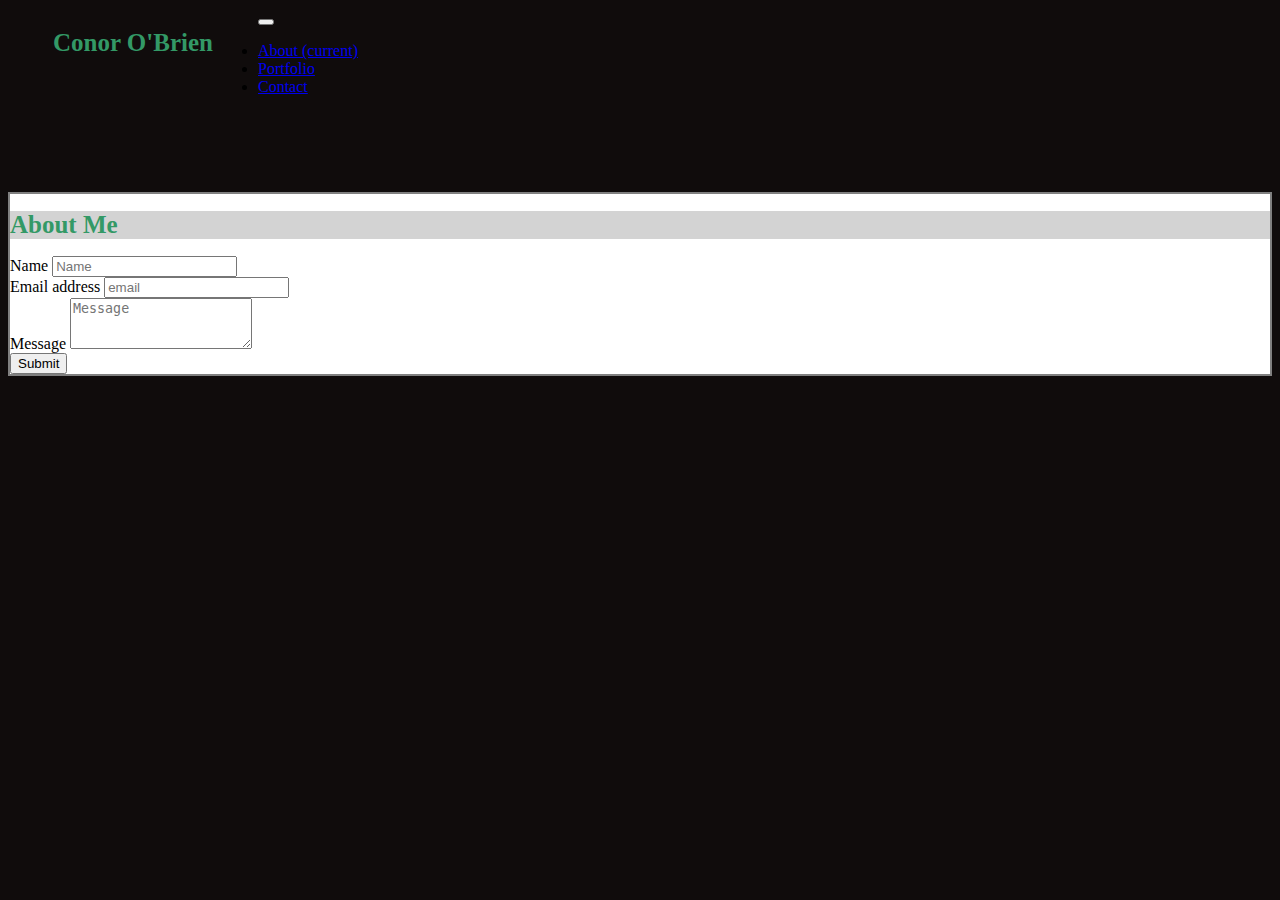
<file: contact.html>
<!DOCTYPE html>
<html lang="en">

<head>
  <meta charset="UTF-8">
  <meta name="viewport" content="width=device-width, initial-scale=1.0">
  <title>Conor O'Brien About Me</title>

  <link rel="stylesheet" href="https://cdn.jsdelivr.net/npm/bootstrap@4.5.3/dist/css/bootstrap.min.css"
    integrity="sha384-TX8t27EcRE3e/ihU7zmQxVncDAy5uIKz4rEkgIXeMed4M0jlfIDPvg6uqKI2xXr2" crossorigin="anonymous">

  <link rel="stylesheet" href="Assets/style.css">
</head>

<body class="hero-image">
  <header>
    
    <nav class="navbar navbar-expand-lg navbar-light bg-light">
      <a class="navbar-brand" id="home" href="index.html">Conor O'Brien</a>
      <button class="navbar-toggler" type="button" data-toggle="collapse" data-target="#navbarNav" aria-controls="navbarNav" aria-expanded="false" aria-label="Toggle navigation">
        <span class="navbar-toggler-icon"></span>
      </button>
      <div class="collapse navbar-collapse" id="navbarNav">
        <ul class="navbar-nav">
          <li class="nav-item active">
            <a class="nav-link" href="index.html">About <span class="sr-only">(current)</span></a>
          </li>
          <li class="nav-item">
            <a class="nav-link" href="portfolio.html">Portfolio</a>
          </li>
          <li class="nav-item">
            <a class="nav-link" href="contact.html">Contact</a>
          </li>
        </ul>
      </div>
    </nav>
  </header>
  
  <section class="container">
    <section class="row">
        <section class="col-md-9">
            <section class="card">
              <section class="card-header">
                <h1>About Me</h1>
              </section>
                                
                <form>
                    <section class="form-group">
                        <label for="Name">Name</label>
                        <input type="text" class="form-control" id="Name" placeholder="Name">
                    </section>
                    
                    <section class="form-group">
                      <label for="exampleInputEmail1">Email address</label>
                      <input type="email" class="form-control" id="InputEmail1" aria-describedby="emailHelp" placeholder="email">
                    </section>
                            
                    <section class="form-group">
                       <label for="exampleFormControlTextarea1">Message</label>
                       <textarea class="form-control" id="exampleFormControlTextarea1" rows="3" placeholder="Message"></textarea>
                    </section>
                    <button type="submit" class="btn btn-primary">Submit</button>
                  </form>
              </section>
        </section>
    </section>
    
  </section>
    
    
  

</body>

</html>
</file>
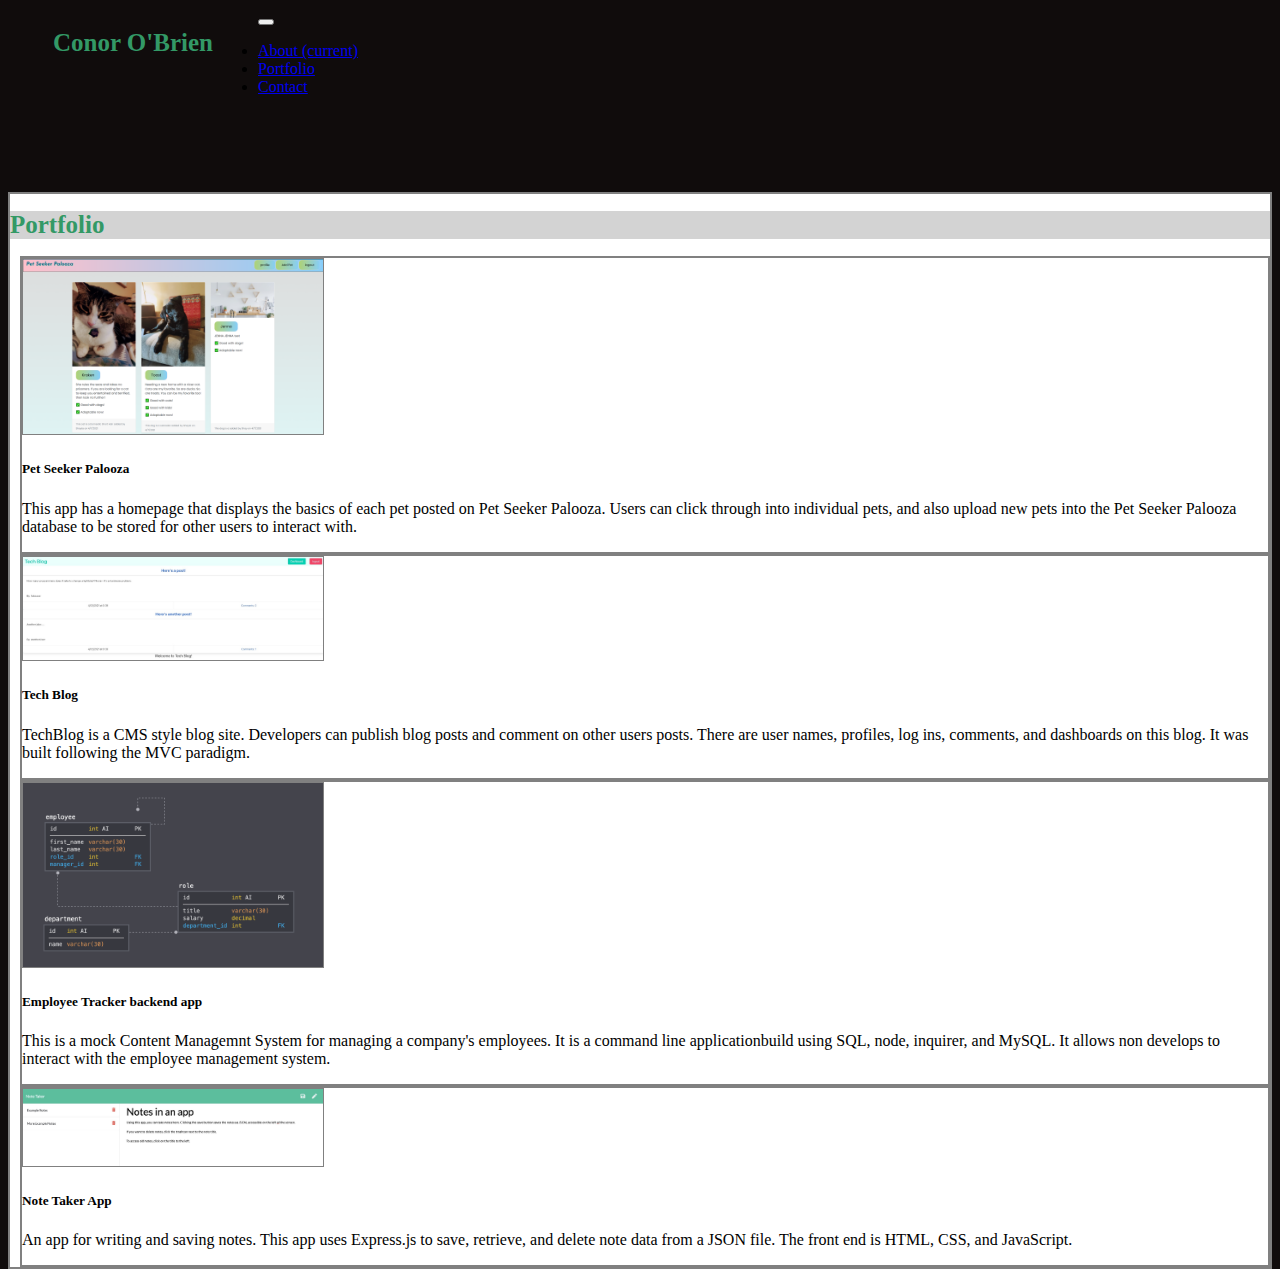
<file: portfolio.html>
<!DOCTYPE html>
<html lang="en">

<head>
  <meta charset="UTF-8">
  <meta name="viewport" content="width=device-width, initial-scale=1.0">
  <title>Conor O'Brien About Me</title>

  <link rel="stylesheet" href="https://cdn.jsdelivr.net/npm/bootstrap@4.5.3/dist/css/bootstrap.min.css"
    integrity="sha384-TX8t27EcRE3e/ihU7zmQxVncDAy5uIKz4rEkgIXeMed4M0jlfIDPvg6uqKI2xXr2" crossorigin="anonymous">

  <link rel="stylesheet" href="Assets/style.css">
</head>

<body class="hero-image">
  <header>
    
    <nav class="navbar navbar-expand-lg navbar-light bg-light">
      <a class="navbar-brand" id="home" href="index.html">Conor O'Brien</a>
      <button class="navbar-toggler" type="button" data-toggle="collapse" data-target="#navbarNav" aria-controls="navbarNav" aria-expanded="false" aria-label="Toggle navigation">
        <span class="navbar-toggler-icon"></span>
      </button>
      <div class="collapse navbar-collapse" id="navbarNav">
        <ul class="navbar-nav">
          <li class="nav-item active">
            <a class="nav-link" href="index.html">About <span class="sr-only">(current)</span></a>
          </li>
          <li class="nav-item">
            <a class="nav-link" href="portfolio.html">Portfolio</a>
          </li>
          <li class="nav-item">
            <a class="nav-link" href="contact.html">Contact</a>
          </li>
        </ul>
      </div>
    </nav>
  </header>

  <div class="container">
    <div class="card-deck">
      <div class="card-header">
        <h1>Portfolio</h1>
      </div>
      <div class="row row-cols-1 row-cols-md-2" id="portfolioCard">
        
        <div class="col mb-4">
          <div class="card h-100" id="portItem">
            <a href="https://shrouded-lake-69367.herokuapp.com/"> <img class="card-img-top" id="images" src="Assets/images/petseekerpalooza.png" alt="Picture of Pet Seeker Palooza's landing page"></a>
            <div class="card-body">
              <h5 class="card-title">Pet Seeker Palooza</h5>
              <p class="card-text">This app has a homepage that displays the basics of each pet posted on Pet Seeker Palooza. Users can click through into individual pets, and also upload new pets into the Pet Seeker Palooza database to be stored for other users to interact with.</p>
            </div>
          </div>
        </div>
                  
                
        <div class="col mb-4">
          <div class="card h-100" id="portItem">
            <a href="https://stark-mesa-75769.herokuapp.com/"><img class="card-img-top" id="images" src="Assets/images/techblog.jpeg" alt="Tech blog homepage"></a>
            <div class="card-body">
              <h5 class="card-title">Tech Blog</h5>
              <p class="card-text">TechBlog is a CMS style blog site. Developers can publish blog posts and comment on other users posts. There are user names, profiles, log ins, comments, and dashboards on this blog. It was built following the MVC paradigm.</p>
            </div>
          </div>
        </div>
                
        <div class="col mb-4">
          <div class="card h-100" id="portItem">
            <a href="https://github.com/obrienceob/EmployeeTracker"><img class="card-img-top" id="images" src="Assets/images/filesystem.png" alt="database example"></a>
            <div class="card-body">
              <h5 class="card-title">Employee Tracker backend app</h5>
              <p class="card-text">This is a mock Content Managemnt System for managing a company's employees. It is a command line applicationbuild using SQL, node, inquirer, and MySQL. It allows non develops to interact with the employee management system.</p>
            </div>
          </div>
        </div>

        <div class="col mb-4">
          <div class="card h-100" id="portItem">
            <a href="https://sleepy-reaches-62870.herokuapp.com/"><img class="card-img-top" id="images" src="Assets/images/NoteTaker.jpeg" alt="Note Taker app"></a>
            <div class="card-body">
              <h5 class="card-title">Note Taker App</h5>
              <p class="card-text">An app for writing and saving notes. This app uses Express.js to save, retrieve, and delete note data from a JSON file. The front end is HTML, CSS, and JavaScript.</p>
            </div>
          </div>
        </div>
      </div>
    </div>
  </div>   
  <br>
  <br>
  <br>
  
</body>
</html>
</file>
<file: Assets/style.css>
.hero-image {
    background-image: url("https://upload.wikimedia.org/wikipedia/commons/d/d6/Green_mountains_icon.png"); /* The image used */
    background-color:#100c0c; /* Used if the image is unavailable */
    height: 500px; /* You must set a specified height */
    background-position: center; /* Center the image */
    background-repeat: repeat-x; /* Do not repeat the image */
    background-size: cover; /* Resize the background image to cover the entire container */
  }

.container {
  width: 100%;
  clear: both;
  padding-top: 80px;
}

#portfolioCard {
    width: auto;
}

#home {
  width: 250px;
  height: 80px;
  float: left;
  text-align: center;
  line-height: 70px;
  color: #339966;
  font-weight: 650;
  font-size: 25px;
  text-decoration: none;
}

#aboutCard {
  background: #ffffff;
  width: 100%;
  float: left;
  border: 2px solid gray;
}

.card-deck {
    background: #ffffff;
    width: auto;
    float: left;
    border: 2px solid gray;
}

.card-header {
    background: lightgray;
    width: 100%;
}

.card {
    background: #ffffff;
    border: 2px solid gray;
    width: auto;
}

#Conor {
  width: 250px;
  height: auto;
  margin: 10px;
  float: left;
  border: 1px solid gray;
}

h1 {
  color: #339966;
  font-weight: 650;
  font-size: 25px;
  text-decoration: none;
}
#images {
  height: auto;
  width: 400px;
  border: 1px solid gray;
}

#portItem {
    margin-left:10px;
    width: auto;
}



/* Start Media Query */
/* A Media Query max-width: 980px */
@media screen and (max-width: 980px) {
  /* Resized content to fit 980px  */
      .container {
          max-width: 980px;
      }
  /* Resized main-content to fit 980px  */
      .main {
          width: 80%;
          margin-left: 10%; 
          margin-right: 10%; 
      }
      /* Moves logo */
      #logo { 
          margin-left: 10%;
  }
  /* Moves Nav  */
  nav {
      margin-right: 10%;
  }
  
  }
  #images {
    height: auto;
    width: 400px;
    border: 1px solid gray;
  }
  
  /* A Media Query max-width: 786px */
  @media screen and (max-width: 786px) {
  /* Resized content to fit 786px  */
      .container {
          max-width: 786px;
      }
  /* Resized main-content to fit 786px  */
      .card {
          width: 80%;
          margin: 10%; 
      }
  /* Moves Nav  */
      nav {
          margin-right: 10%;
      }
  /* Respositions photo on portfolio page  */
      .work {
          width: 40%;
          margin-left: 5%;
          margin-right: 5%;
      }
      }
      #images {
        height: auto;
        width: 300px;
        border: 1px solid gray;
      }
      
  /* A Media Query max-width: 640px */
  @media screen and (max-width: 640px) {
   /* Resized content to fit 640px  */
      .container {
          min-width: 640px;
      }
  /* Resized main-content to fit 640px  */
      .card {
          width: 80%;
          margin: 10%; 
      }
  /* Moves logo  */
      #logo { position: static;
          margin: 0 auto;
          margin-bottom: 20px;
          width: 100%;
      }
  /* Moves Nav  */
      nav {
          margin-left: 24%;
          margin-right: 24%;
      }
  /* Resizes photo and label heading */
      .work {
          width: 50%;
          margin-left: 25%;
          margin-right: 25%;
      }
  /* Selects element within a class */ 
  /* Moves label and photo */ 
      .work h3 {
          padding: 20px; 
      }
  /* Resizes footer */
  #images {
    height: auto;
    width: 100px;
    border: 1px solid gray;
  }
  }
</file>
